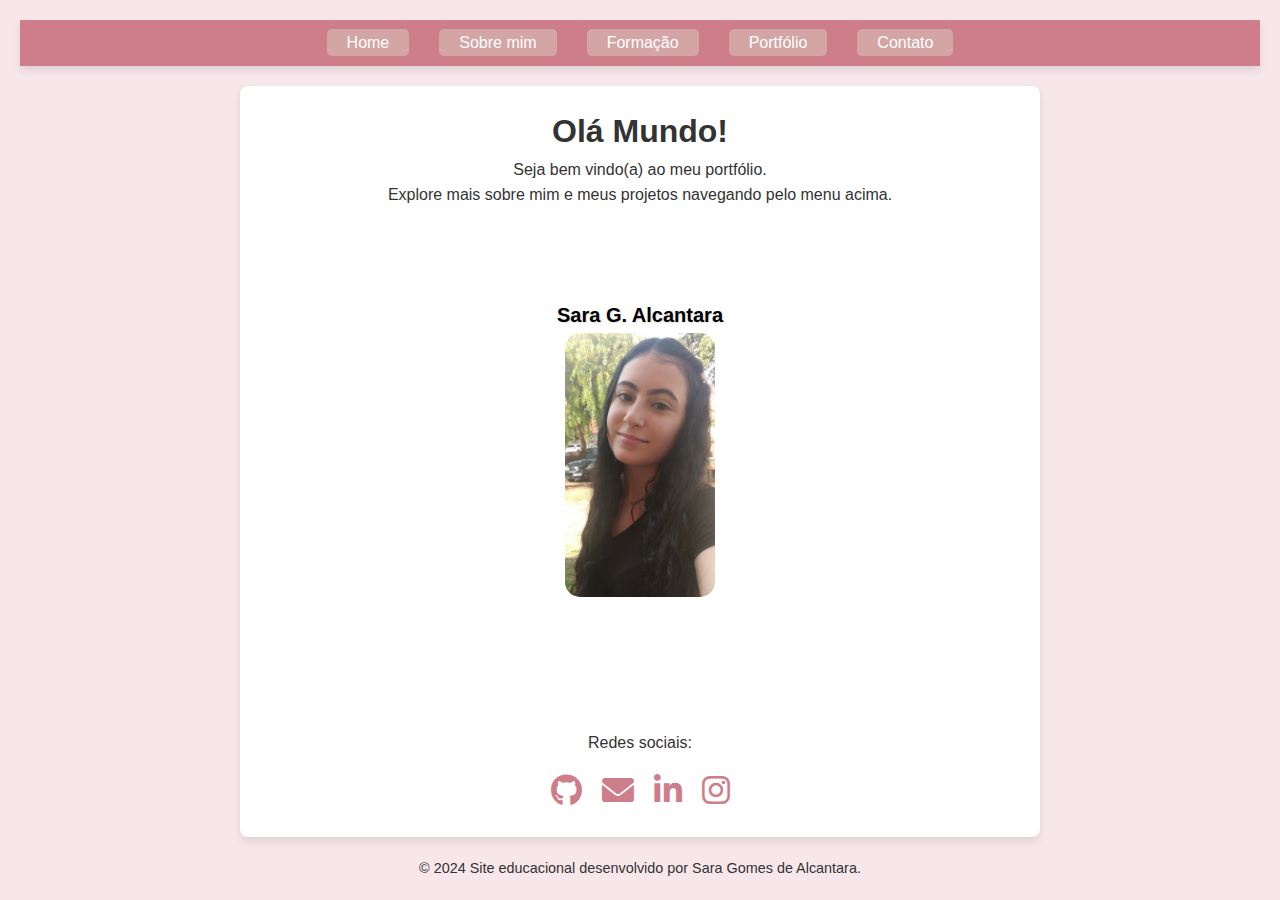
<file: index.html>
<!DOCTYPE html>
<html lang="pt-BR">
<head>
    <meta charset="UTF-8">
    <meta name="viewport" content="width=device-width, initial-scale=1.0">
    <title>Sara Alcantara</title>
    <link rel="stylesheet" href="https://cdnjs.cloudflare.com/ajax/libs/font-awesome/6.0.0-beta3/css/all.min.css">
    <link rel="stylesheet" href="/style.css">
</head>

<body>
    <header>
        <nav>
            <ul>
                <!-- Links de navegação -->
                <li><a href="index.html">Home</a></li>
                <li><a href="aboutme.html">Sobre mim</a></li>
                <li><a href="education.html">Formação</a></li>
                <li><a href="portfolio.html">Portfólio</a></li>
                <li><a href="contact.html">Contato</a></li>
            </ul>
        </nav>
    </header>

    <main>
        <section>
            <!-- Introdução -->
            <h1>Olá Mundo!</h1>
            <p>Seja bem vindo(a) ao meu portfólio.</p>
            <p>Explore mais sobre mim e meus projetos navegando pelo menu acima.</p>
            
            <!-- Contêiner para a imagem de perfil -->
            <h1 class="name">Sara G. Alcantara</h1>
            <div class="container">
                <div class="profile">
                    <div class="image-container">
                        <img src="foto_perfil.jpg" alt="foto perfil" class="rounded-image">
                    </div>
                </div>
            </div>

        <!-- Ícones sociais com links -->
         <p>Redes sociais:</p>
        <div class="social-icons">
            <a href="https://github.com/sara-alcantara" target="_blank"><i class="fab fa-github"></i></a>
            <a href="mailto:alcantarasara.job@gmail.com"><i class="fas fa-envelope"></i></a>
            <a href="https://www.linkedin.com/in/saragalc" target="_blank"><i class="fab fa-linkedin-in"></i></a>
            <a href="https://www.instagram.com/saragalc" target="_blank"><i class="fab fa-instagram"></i></a>
        </div>
        </section>
    </main>

    <footer>
		<p>&copy; 2024 Site educacional desenvolvido por Sara Gomes de Alcantara.</p>
    </footer>

</body>
</html>
</file>
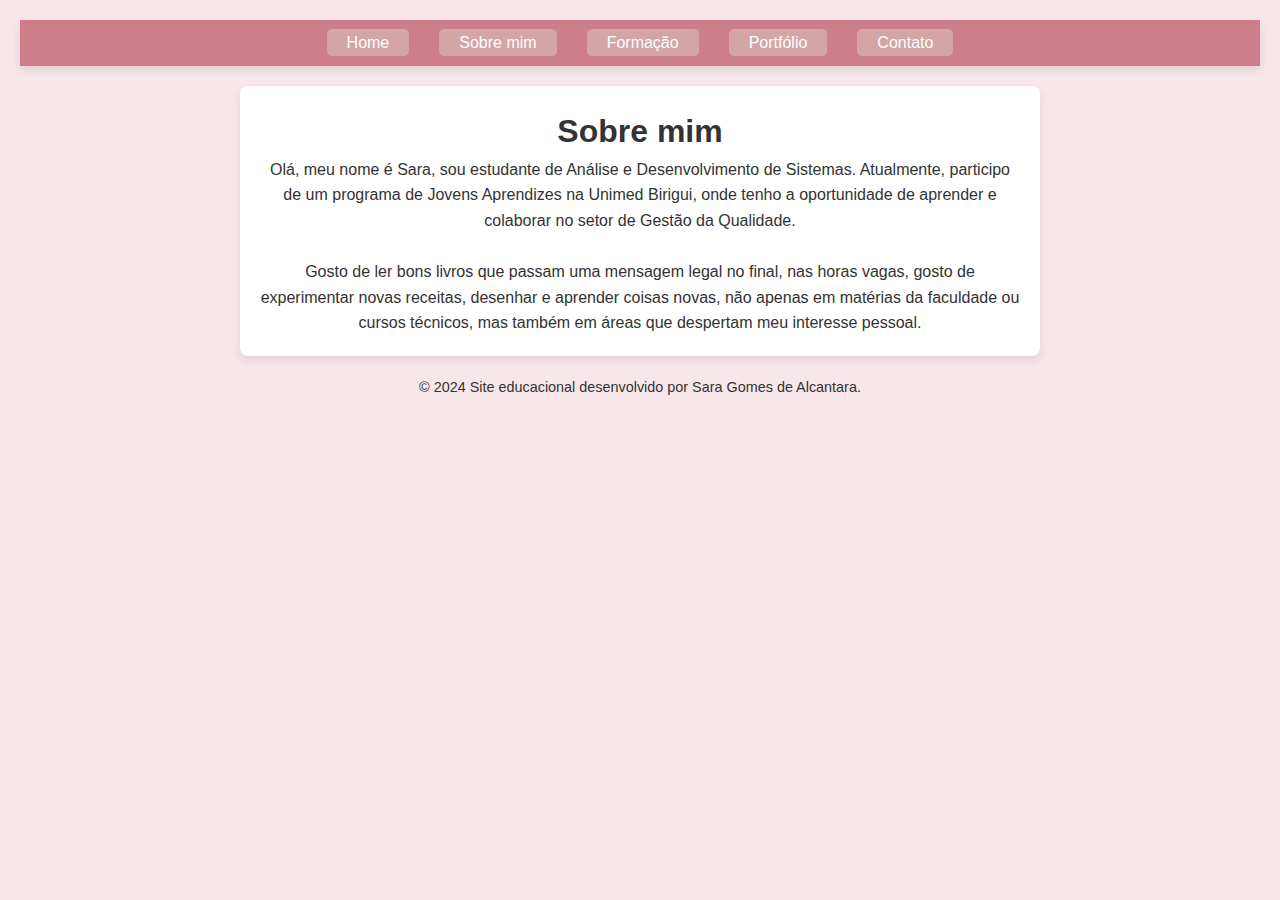
<file: aboutme.html>
<!DOCTYPE html>
<html lang="pt-BR">
<head>
    <meta charset="UTF-8">
    <meta name="viewport" content="width=device-width, initial-scale=1.0">
    <title>Sobre mim</title>
    <link rel="stylesheet" href="/style.css">
</head>

<body>
    <header>
        <nav>
            <ul>
                <!-- Links de navegação -->
                <li><a href="index.html">Home</a></li>
                <li><a href="aboutme.html">Sobre mim</a></li>
                <li><a href="education.html">Formação</a></li>
                <li><a href="portfolio.html">Portfólio</a></li>
                <li><a href="contact.html">Contato</a></li>
            </ul>
        </nav>
    </header>

    <main>
        <section>
             <!-- Título -->
            <h1>Sobre mim</h1>
            <!-- Parágrafos -->
            <p>Olá, meu nome é Sara, sou estudante de Análise e Desenvolvimento de Sistemas. Atualmente, participo de um programa de Jovens Aprendizes na Unimed Birigui, onde tenho a oportunidade de aprender e colaborar no setor de Gestão da Qualidade.</p>
            <br>
            <p>Gosto de ler bons livros que passam uma mensagem legal no final, nas horas vagas, gosto de experimentar novas receitas, desenhar e aprender coisas novas, não apenas em matérias da faculdade ou cursos técnicos, mas também em áreas que despertam meu interesse pessoal.</p>
        </section>
    </main>

    <footer>
        <p>&copy; 2024 Site educacional desenvolvido por Sara Gomes de Alcantara.</p>
    </footer>

</body>
</html>
</file>
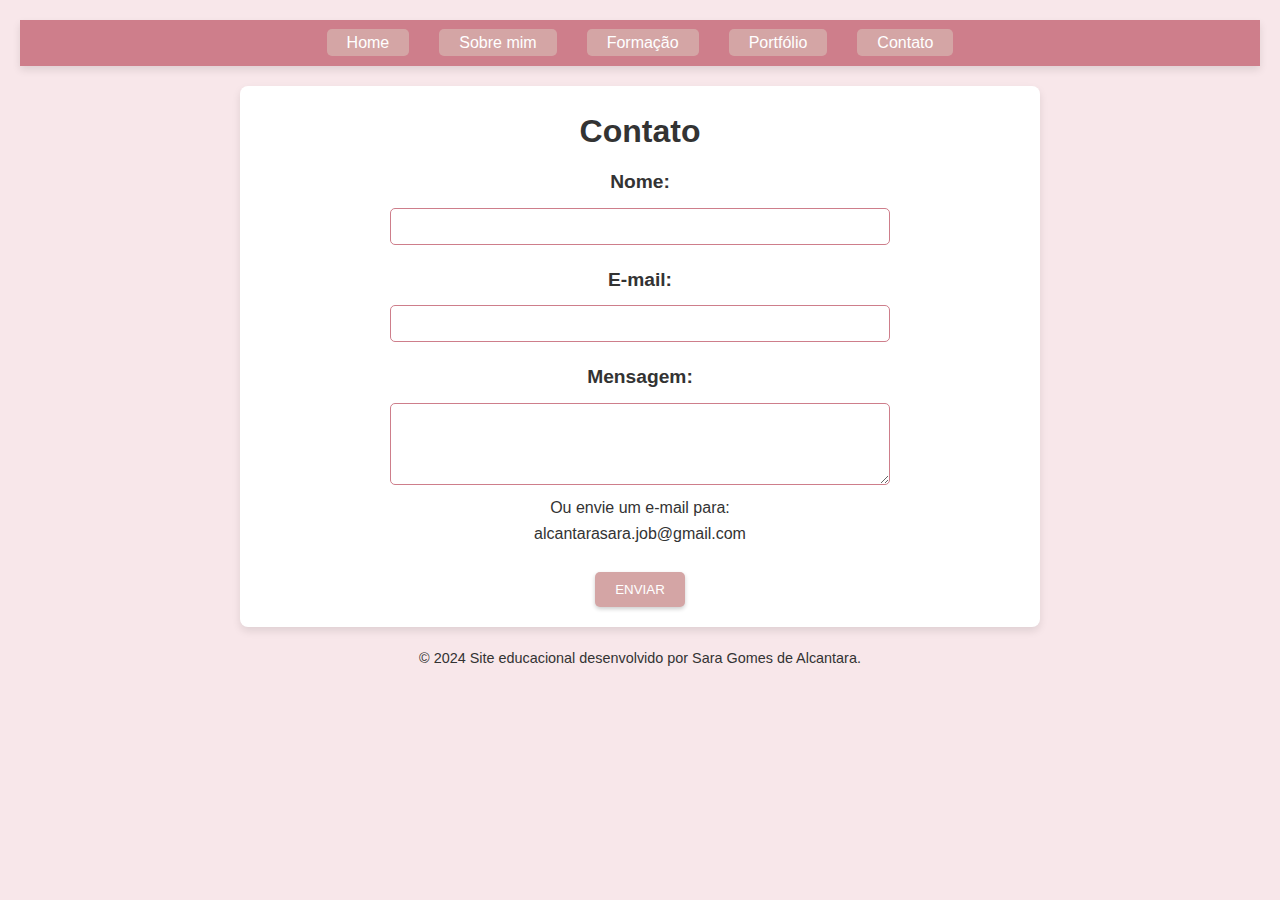
<file: contact.html>
<!DOCTYPE html>
<html lang="pt-BR">
<head>
    <meta charset="UTF-8">
    <meta name="viewport" content="width=device-width, initial-scale=1.0">
    <title>Contato</title>
    <link rel="stylesheet" href="/style.css">
</head>

<body>
    <header>
        <nav>
            <ul>
                <!-- Links de navegação -->
                <li><a href="index.html">Home</a></li>
                <li><a href="aboutme.html">Sobre mim</a></li>
                <li><a href="education.html">Formação</a></li>
                <li><a href="portfolio.html">Portfólio</a></li>
                <li><a href="contact.html">Contato</a></li>
            </ul>
        </nav>
    </header>

    <main>
        <section class="contact-section">
            <!-- Título -->
            <h1>Contato</h1>
            <!-- Formulário de contato -->
            <form action="#" method="post">

                <!-- Campo de entrada para o nome -->
                <label for="name">Nome:</label>
                <input type="text" id="name" name="name" required>

                <!-- Campo de entrada para o e-mail -->
                <label for="email">E-mail:</label>
                <input type="email" id="email" name="email" required>

                <!-- Campo de entrada para a mensagem -->
                <label for="message">Mensagem:</label>
                <textarea id="message" name="message" rows="4" required></textarea>

                <p>Ou envie um e-mail para:</p>
                    <p>alcantarasara.job@gmail.com</p>
                    <br>

                <!-- Botão de envio -->
                <input type="submit" value="ENVIAR">
            </form>
        </section>
    </main>

    <footer>
        <p>&copy; 2024 Site educacional desenvolvido por Sara Gomes de Alcantara.</p>
    </footer>

</body>
</html>
</file>
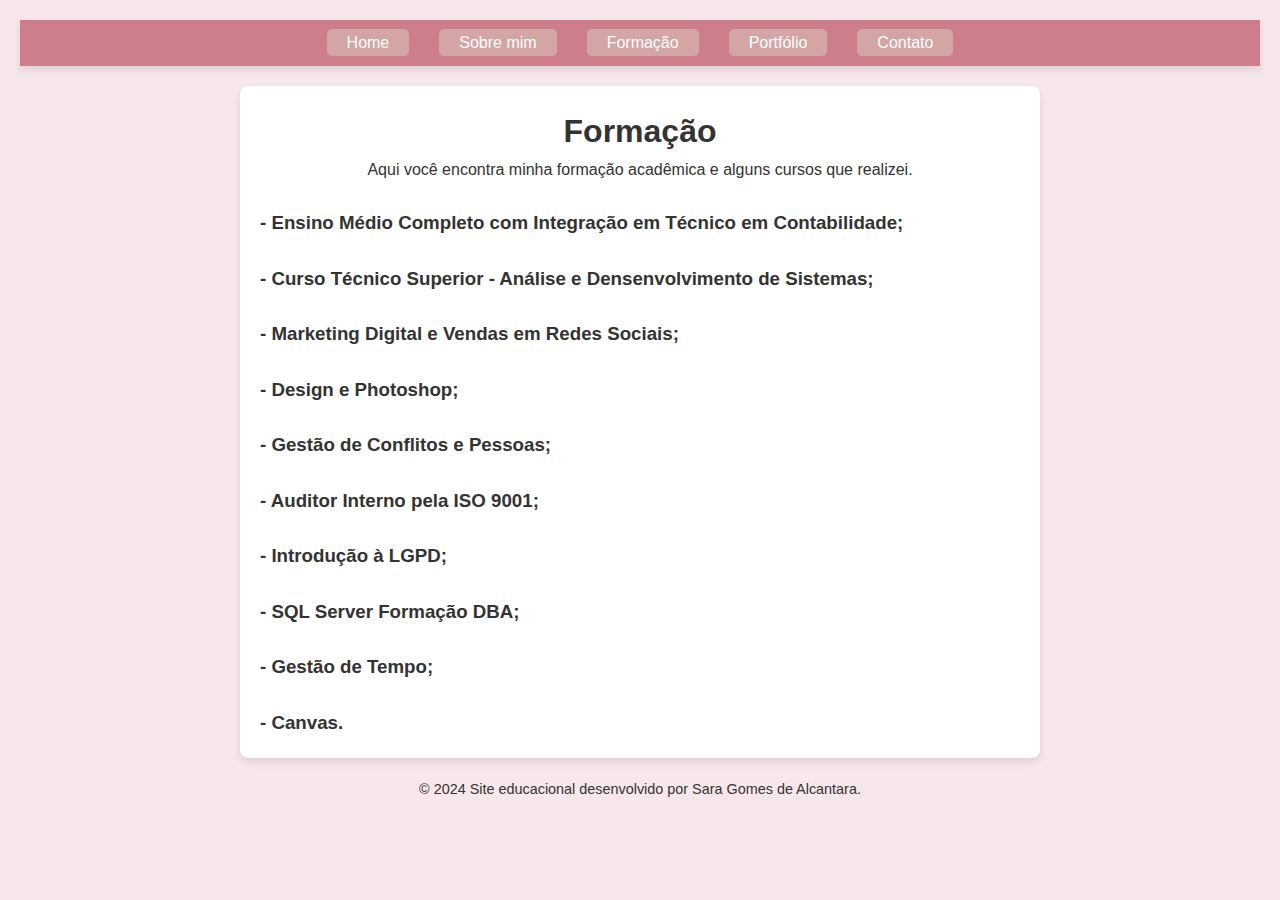
<file: education.html>
<!DOCTYPE html>
<html lang="pt-BR">
<head>
    <meta charset="UTF-8">
    <meta name="viewport" content="width=device-width, initial-scale=1.0">
    <title>Formação</title>
    <link rel="stylesheet" href="/style.css">
</head>

<body>
    <header>
        <nav>
            <ul>
                <!-- Links de navegação -->
                <li><a href="index.html">Home</a></li>
                <li><a href="aboutme.html">Sobre mim</a></li>
                <li><a href="education.html">Formação</a></li>
                <li><a href="portfolio.html">Portfólio</a></li>
                <li><a href="contact.html">Contato</a></li>
            </ul>
        </nav>
    </header>

    <main>
        <section>
            <!-- Título -->
            <h1>Formação</h1>
            <!-- Descrição -->
            <p>Aqui você encontra minha formação acadêmica e alguns cursos que realizei.</p>

            <div class="formation">
            <br>
            <h3>- Ensino Médio Completo com Integração em Técnico em Contabilidade;</h3>
            <br>
            <h3>- Curso Técnico Superior - Análise e Densenvolvimento de Sistemas;</h3>
            <br>
            <h3>- Marketing Digital e Vendas em Redes Sociais;</h3>
            <br>
            <h3>- Design e Photoshop;</h3>
            <br>
            <h3>- Gestão de Conflitos e Pessoas;</h3>
            <br>
            <h3>- Auditor Interno pela ISO 9001;</h3>
            <br>
            <h3>- Introdução à LGPD;</h3>
            <br>
            <h3>- SQL Server Formação DBA;</h3>
            <br>
            <h3>- Gestão de Tempo;</h3>
            <br>
            <h3>- Canvas.</h3>
        </section>
    </main>

    <footer>
        <p>&copy; 2024 Site educacional desenvolvido por Sara Gomes de Alcantara.</p>
    </footer>

</body>
</html>
</file>
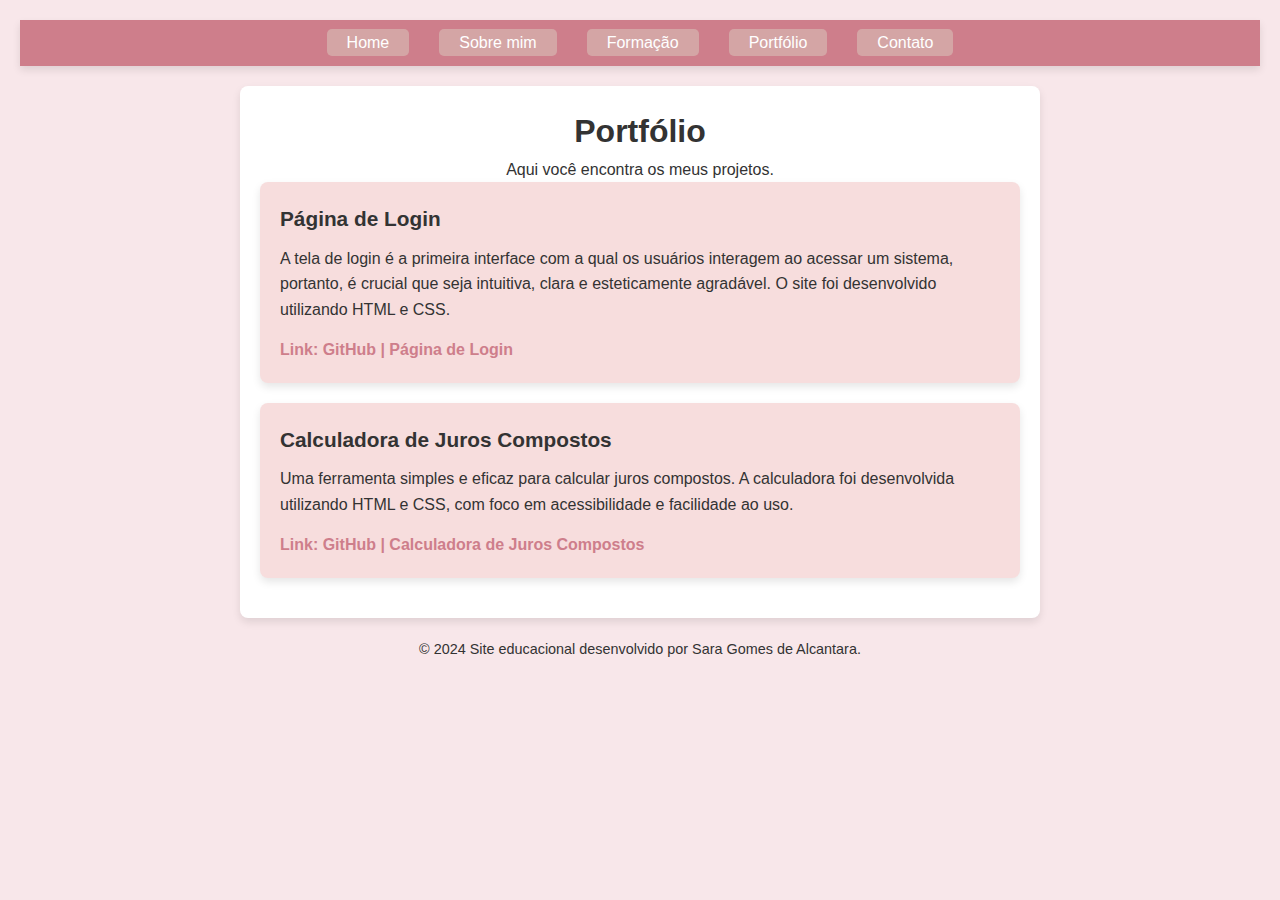
<file: portfolio.html>
<!DOCTYPE html>
<html lang="pt-BR">
<head>
    <meta charset="UTF-8">
    <meta name="viewport" content="width=device-width, initial-scale=1.0">
    <title>Portfólio</title>
    <link rel="stylesheet" href="/style.css">
</head>

<body>
    <header>
        <nav>
            <ul>
                <!-- Links de navegação -->
                <li><a href="index.html">Home</a></li>
                <li><a href="aboutme.html">Sobre mim</a></li>
                <li><a href="education.html">Formação</a></li>
                <li><a href="portfolio.html">Portfólio</a></li>
                <li><a href="contact.html">Contato</a></li>
            </ul>
        </nav>
    </header>

    <main>
        <section id="portfolio">
            <!-- Título -->
            <h1>Portfólio</h1>
            <p>Aqui você encontra os meus projetos.</p>

            <div class="project">
                <h3>Página de Login</h3>
                <p>A tela de login é a primeira interface com a qual os usuários interagem ao acessar um sistema, portanto, é crucial que seja intuitiva, clara e esteticamente agradável. O site foi desenvolvido utilizando HTML e CSS. </p>
                <a href="https://github.com/sara-alcantara/paginaLogin" class="project-link">Link: GitHub | Página de Login</a>
            </div>

            <div class="project">
                <h3>Calculadora de Juros Compostos</h3>
                <p>Uma ferramenta simples e eficaz para calcular juros compostos. A calculadora foi desenvolvida utilizando HTML e CSS, com foco em acessibilidade e facilidade ao uso.</p>
                <a href="https://github.com/sara-alcantara/calculadoraJC" class="project-link">Link: GitHub | Calculadora de Juros Compostos</a>
            </div>
        </section>
    </main>

    <footer>
        <p>&copy; 2024 Site educacional desenvolvido por Sara Gomes de Alcantara.</p>
    </footer>

</body>
</html>
</file>
<file: style.css>
/* Reset básico e definição de variáveis de cores */
* {
    margin: 0;
    padding: 0;
    box-sizing: border-box;
}

/* Variáveis de cores */
:root {
    --cor-primaria: #f8e7ea;
    --cor-secundaria: #ce7e8b;
    --cor-acento: #d4a5a5;
    --cor-texto: #333;
    --cor-fundo-header: #333;
    --cor-fundo-botao: #d4a5a5;
    --cor-fundo-botao-hover: #b86b6b;
}

/* Estilo do corpo */
body {
    font-family: Arial, sans-serif;
    line-height: 1.6;
    background-color: var(--cor-primaria);
    color: var(--cor-texto);
    padding: 20px;
    scroll-behavior: smooth;
}

/* Estilo do cabeçalho */
header {
    background: var(--cor-secundaria);
    color: #fff;
    padding: 10px 0;
    box-shadow: 0 4px 8px rgba(0, 0, 0, 0.1);
}

header nav ul {
    list-style: none; 
    display: flex; 
    justify-content: center; 
}

/* Espaçamento entre os itens do menu */
header nav ul li {
    margin: 0 15px; 
}

header nav ul li a {
    color: #fff; 
    text-decoration: none; 
    padding: 5px 20px; 
    background: var(--cor-acento); 
    border-radius: 5px; 
    transition: background 0.3s ease, transform 0.3s ease; 
}

header nav ul li a:hover {
    background: var(--cor-fundo-botao-hover); 
    transform: scale(1.05); 
}

/* Estilo principal */
main {
    margin-top: 20px; 
}

main section {
    max-width: 800px; 
    margin: 0 auto; 
    text-align: center; 
    background: #fff; 
    padding: 20px; 
    border-radius: 8px; 
    box-shadow: 0 4px 8px rgba(0, 0, 0, 0.1); 
}

/* Estilo do portfólio */
.portfolio-section {
    width: 100%;
    max-width: 1200px;
    text-align: center;
}

/* Contêiner dos cartões de projeto */
.projects-container {
    display: flex;
    justify-content: space-between;
    gap: 20px;
    flex-wrap: wrap;
}

/* Estilo dos cartões de projeto */
#portfolio {
    max-width: 800px;
    margin: 0 auto;
}

.project {
    background-color: #f7dddd;
    border-radius: 8px;
    box-shadow: 0 4px 8px rgba(0, 0, 0, 0.1);
    padding: 20px;
    margin-bottom: 20px;
    text-align: left;
}

.project h3 {
    color: #333;
    font-size: 1.3em;
    margin-bottom: 10px;
}

.project p {
    font-size: 1em;
    margin-bottom: 15px;
}

.project a {
    color: #ce7e8b;
    text-decoration: none;
    font-weight: bold;
}

.project a:hover {
    text-decoration: underline;
}

.project-link {
    color: #ce7e8b; /* Cor do link */
    text-decoration: none;
    font-weight: bold;
    transition: color 0.3s ease;
}

.project-link:hover {
    color: #b86b6b; /* Cor do link ao passar o mouse */
}

/* Estilo do formulário de contato */
form {
    display: flex;
    flex-direction: column;
    align-items: center;
}

form label {
    margin-top: 10px;
    font-size: 1.2em;
    font-weight: bold;
}

form input[type="text"], form input[type="email"], form textarea {
    width: 100%;
    max-width: 500px;
    padding: 10px;
    margin: 10px 0;
    border: 1px solid #ce7e8b;
    border-radius: 5px;
}

form input[type="submit"] {
    background: var(--cor-fundo-botao);
    color: #ffffff;
    padding: 10px 20px;
    border: none;
    border-radius: 5px;
    cursor: pointer;
    box-shadow: 0 2px 4px rgba(0, 0, 0, 0.2);
    transition: background 0.3s ease, box-shadow 0.3s ease;
}

form input[type="submit"]:hover {
    background: var(--cor-fundo-botao-hover);
    box-shadow: 0 4px 8px rgba(0, 0, 0, 0.3);
}

/* Imagem de perfil */
.container {
    display: flex;
    justify-content: center;
    align-items: center;
    height: 58vh; 
}

.profile {
    position: relative; 
}

.image-container {
    position: relative;
    display: inline-block; 
}

.rounded-image {
    border-radius: 15px; 
    width: 150px; 
    height: auto; 
}

.name {
    font-size: 20px; 
    font-family: Arial, sans-serif; position: absolute; 
    top: 35%; 
    left: 50%; 
    transform: translate(-50%, -50%); 
    color: #000000; 
    text-shadow: 1px 1px 2px rgba(148, 129, 129, 0.266); 
}

/* Estilo dos ícones sociais */
.social-icons {
    margin-top: 10px; 
    display: flex; 
    justify-content: center; 
    gap: 20px; 
}

.social-icons a {
    color: var(--cor-secundaria); 
    font-size: 2em; 
    transition: color 0.3s ease, transform 0.3s ease; 
}

.social-icons a:hover {
    color: var(--cor-fundo-botao-hover); 
    transform: scale(1.2); 
}

/* Estilo do rodapé */
footer {
    text-align: center; 
    margin-top: 20px; 
    font-size: 0.9em; 
}

/* Estilo da seção de formação */
.formation {
    text-align: justify; 
}
</file>
